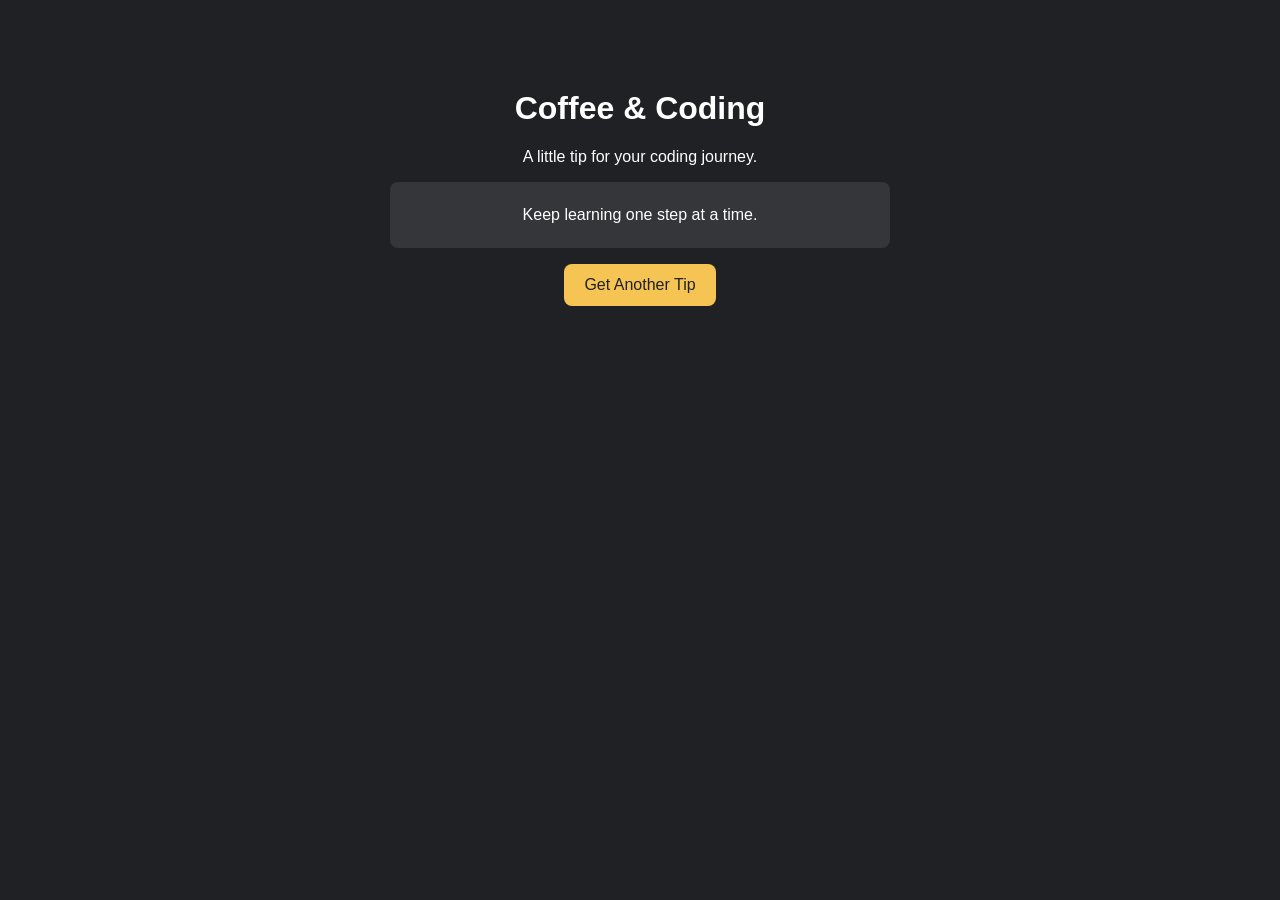
<file: TIpButton.html>
<!DOCTYPE html>
<html lang="en">
<head>
  <meta charset="UTF-8">
  <meta name="viewport" content="width=device-width, initial-scale=1.0">
  <title>Random Tip Generator</title>
  <link rel="stylesheet" href="style.css">
  <script src="script.js" defer></script>
</head>
<body>
  <main class="container">
    <h1>Coffee & Coding</h1>
    <p>A little tip for your coding journey.</p>

    <p id="tip">Keep learning one step at a time.</p>

    <button id="tip-button">Get Another Tip</button>
  </main>
</body>
</html>
</file>
<file: style.css>
body {
  font-family: Arial, sans-serif;
  background-color: #202124;
  color: white;
  margin: 0;
  padding: 40px 20px;
}

.container {
  max-width: 500px;
  margin: 50px auto;
  text-align: center;
}

.container .logo {
  width: 100px;
  height: auto;
  display: block;
  margin: 0 auto 20px;
}

#tip {
  background-color: #34363A;
  padding: 20px;
  border-radius: 8px;
  line-height: 1.6;
}

img {
  max-width: 100%;
  height: auto;
  border-radius: 33px;
}

button {
  background-color: #F6C453;
  color: #202124;
  padding: 12px 20px;
  border: none;
  border-radius: 8px;
  cursor: pointer;
  font-size: 16px;
}

button:hover {
  background-color: #FFD875;
}
</file>
